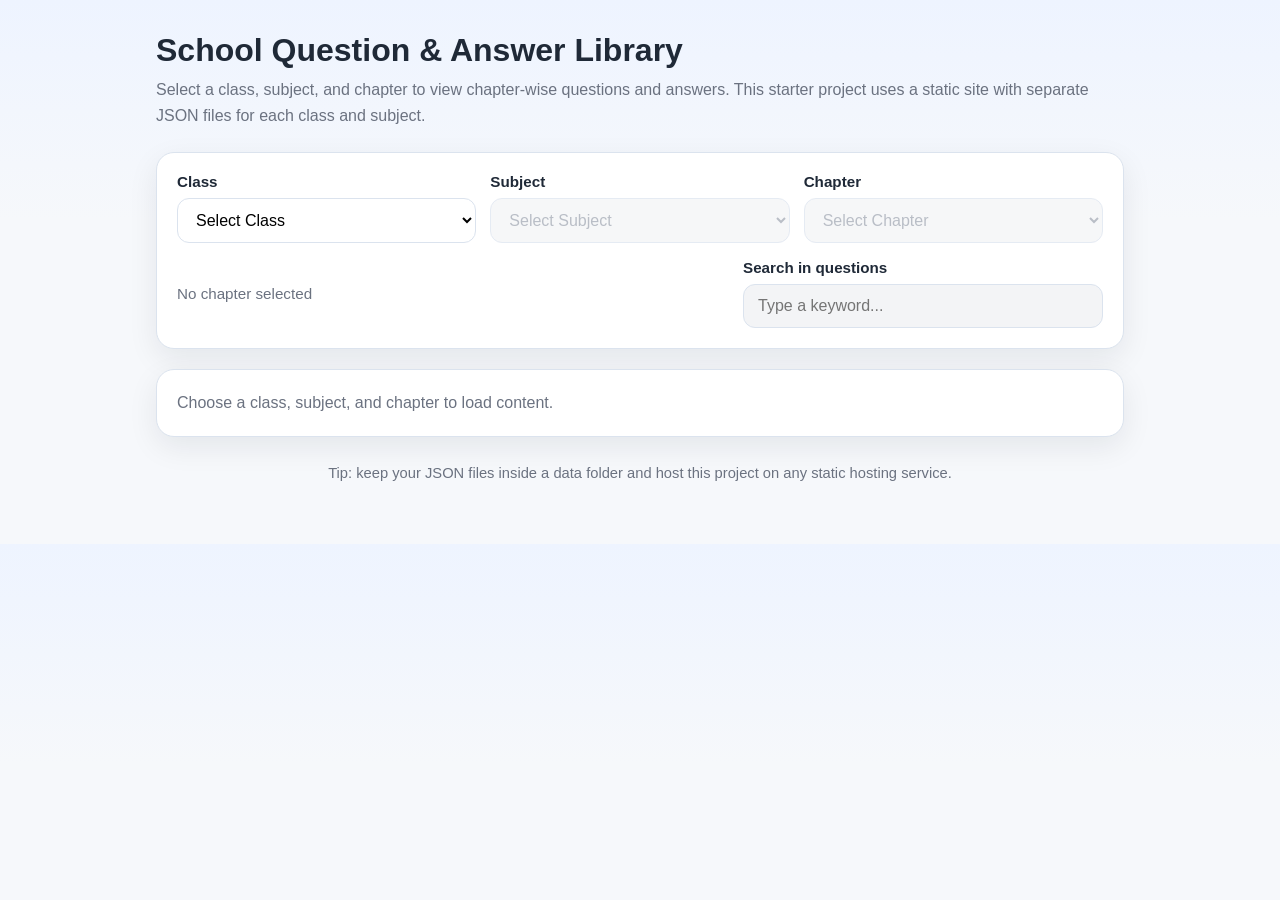
<file: school_qa_static_starter.html>
<!DOCTYPE html>
<html lang="en">
<head>
  <meta charset="UTF-8" />
  <meta name="viewport" content="width=device-width, initial-scale=1.0" />
  <title>School Q&A Library</title>
  <style>
    :root {
      --bg: #f6f8fb;
      --card: #ffffff;
      --text: #1f2937;
      --muted: #6b7280;
      --border: #dbe3ee;
      --accent: #2563eb;
      --accent-soft: #dbeafe;
      --shadow: 0 10px 30px rgba(15, 23, 42, 0.08);
      --radius: 18px;
    }

    * { box-sizing: border-box; }

    body {
      margin: 0;
      font-family: Arial, Helvetica, sans-serif;
      background: linear-gradient(180deg, #eef4ff 0%, var(--bg) 220px);
      color: var(--text);
    }

    .wrap {
      max-width: 1000px;
      margin: 0 auto;
      padding: 32px 16px 48px;
    }

    .hero {
      margin-bottom: 24px;
    }

    .hero h1 {
      margin: 0 0 8px;
      font-size: 2rem;
    }

    .hero p {
      margin: 0;
      color: var(--muted);
      line-height: 1.6;
    }

    .panel {
      background: var(--card);
      border: 1px solid var(--border);
      border-radius: var(--radius);
      box-shadow: var(--shadow);
      padding: 20px;
      margin-bottom: 20px;
    }

    .selectors {
      display: grid;
      grid-template-columns: repeat(3, minmax(0, 1fr));
      gap: 14px;
    }

    label {
      display: block;
      font-size: 0.95rem;
      font-weight: 700;
      margin-bottom: 8px;
    }

    select, input {
      width: 100%;
      padding: 12px 14px;
      border-radius: 12px;
      border: 1px solid var(--border);
      font-size: 1rem;
      background: #fff;
    }

    select:disabled, input:disabled {
      background: #f3f4f6;
      color: #9ca3af;
      cursor: not-allowed;
    }

    .toolbar {
      display: flex;
      justify-content: space-between;
      gap: 12px;
      align-items: center;
      flex-wrap: wrap;
      margin-top: 16px;
    }

    .breadcrumbs {
      color: var(--muted);
      font-size: 0.95rem;
    }

    .status {
      margin: 0;
      color: var(--muted);
      line-height: 1.6;
    }

    .chapter-head {
      display: flex;
      justify-content: space-between;
      align-items: flex-start;
      gap: 16px;
      flex-wrap: wrap;
      margin-bottom: 16px;
    }

    .chapter-head h2 {
      margin: 0 0 6px;
      font-size: 1.5rem;
    }

    .chapter-meta {
      margin: 0;
      color: var(--muted);
    }

    .qa-list {
      display: grid;
      gap: 14px;
    }

    .qa-card {
      border: 1px solid var(--border);
      border-radius: 16px;
      background: #fff;
      overflow: hidden;
    }

    .qa-card button {
      width: 100%;
      text-align: left;
      padding: 16px 18px;
      background: transparent;
      border: 0;
      font-size: 1rem;
      font-weight: 700;
      cursor: pointer;
      color: var(--text);
    }

    .qa-card button:hover {
      background: #f8fafc;
    }

    .qa-answer {
      padding: 0 18px 18px;
      color: #374151;
      line-height: 1.7;
      display: none;
      border-top: 1px solid #eef2f7;
    }

    .qa-card.open .qa-answer {
      display: block;
      padding-top: 14px;
    }

    .pill {
      display: inline-block;
      padding: 8px 12px;
      border-radius: 999px;
      background: var(--accent-soft);
      color: var(--accent);
      font-weight: 700;
      font-size: 0.9rem;
    }

    .footer-note {
      color: var(--muted);
      font-size: 0.92rem;
      text-align: center;
      margin-top: 28px;
    }

    @media (max-width: 760px) {
      .selectors {
        grid-template-columns: 1fr;
      }

      .hero h1 {
        font-size: 1.6rem;
      }
    }
  </style>
</head>
<body>
  <div class="wrap">
    <section class="hero">
      <h1>School Question & Answer Library</h1>
      <p>Select a class, subject, and chapter to view chapter-wise questions and answers. This starter project uses a static site with separate JSON files for each class and subject.</p>
    </section>

    <section class="panel">
      <div class="selectors">
        <div>
          <label for="classSelect">Class</label>
          <select id="classSelect">
            <option value="">Select Class</option>
          </select>
        </div>
        <div>
          <label for="subjectSelect">Subject</label>
          <select id="subjectSelect" disabled>
            <option value="">Select Subject</option>
          </select>
        </div>
        <div>
          <label for="chapterSelect">Chapter</label>
          <select id="chapterSelect" disabled>
            <option value="">Select Chapter</option>
          </select>
        </div>
      </div>

      <div class="toolbar">
        <div class="breadcrumbs" id="breadcrumbs">No chapter selected</div>
        <div style="min-width:260px; flex:1; max-width:360px;">
          <label for="searchInput">Search in questions</label>
          <input id="searchInput" type="text" placeholder="Type a keyword..." disabled />
        </div>
      </div>
    </section>

    <section class="panel" id="contentPanel">
      <p class="status" id="status">Choose a class, subject, and chapter to load content.</p>
      <div id="chapterContent" hidden>
        <div class="chapter-head">
          <div>
            <h2 id="chapterTitle"></h2>
            <p class="chapter-meta" id="chapterMeta"></p>
          </div>
          <div class="pill" id="questionCount"></div>
        </div>
        <div class="qa-list" id="qaList"></div>
      </div>
    </section>

    <p class="footer-note">Tip: keep your JSON files inside a data folder and host this project on any static hosting service.</p>
  </div>

  <script>
    const classSelect = document.getElementById('classSelect');
    const subjectSelect = document.getElementById('subjectSelect');
    const chapterSelect = document.getElementById('chapterSelect');
    const searchInput = document.getElementById('searchInput');
    const statusEl = document.getElementById('status');
    const breadcrumbsEl = document.getElementById('breadcrumbs');
    const chapterContent = document.getElementById('chapterContent');
    const chapterTitle = document.getElementById('chapterTitle');
    const chapterMeta = document.getElementById('chapterMeta');
    const questionCount = document.getElementById('questionCount');
    const qaList = document.getElementById('qaList');

    let catalog = null;
    let currentSubjectData = null;
    let currentChapter = null;

    async function loadCatalog() {
      try {
        const response = await fetch('./data/catalog.json');
        if (!response.ok) throw new Error('Could not load catalog.json');
        catalog = await response.json();
        populateClasses();
        hydrateFromUrl();
      } catch (error) {
        setStatus('Could not load the catalog. Make sure you are serving the site from a local server and that data/catalog.json exists.');
        console.error(error);
      }
    }

    function populateClasses() {
      classSelect.innerHTML = '<option value="">Select Class</option>';
      catalog.classes.forEach(item => {
        const option = document.createElement('option');
        option.value = item.id;
        option.textContent = item.name;
        classSelect.appendChild(option);
      });
    }

    function populateSubjects(classId) {
      subjectSelect.innerHTML = '<option value="">Select Subject</option>';
      chapterSelect.innerHTML = '<option value="">Select Chapter</option>';
      chapterSelect.disabled = true;
      searchInput.disabled = true;
      searchInput.value = '';
      clearChapter();

      const selectedClass = catalog.classes.find(item => item.id === classId);
      if (!selectedClass) {
        subjectSelect.disabled = true;
        return;
      }

      selectedClass.subjects.forEach(subject => {
        const option = document.createElement('option');
        option.value = subject.id;
        option.textContent = subject.name;
        subjectSelect.appendChild(option);
      });

      subjectSelect.disabled = false;
    }

    async function loadSubjectData(classId, subjectId) {
      const selectedClass = catalog.classes.find(item => item.id === classId);
      const selectedSubject = selectedClass?.subjects.find(item => item.id === subjectId);
      if (!selectedClass || !selectedSubject) {
        currentSubjectData = null;
        return;
      }

      setStatus('Loading subject content...');
      chapterContent.hidden = true;

      try {
        const response = await fetch(selectedSubject.file);
        if (!response.ok) throw new Error('Could not load subject JSON');
        currentSubjectData = await response.json();
        populateChapters(currentSubjectData.chapters || []);
        setStatus('Select a chapter to view questions and answers.');
      } catch (error) {
        currentSubjectData = null;
        setStatus('Could not load this subject file. Check the path in catalog.json.');
        console.error(error);
      }
    }

    function populateChapters(chapters) {
      chapterSelect.innerHTML = '<option value="">Select Chapter</option>';
      clearChapter();

      if (!chapters.length) {
        chapterSelect.disabled = true;
        return;
      }

      chapters.forEach(chapter => {
        const option = document.createElement('option');
        option.value = chapter.id;
        option.textContent = chapter.name;
        chapterSelect.appendChild(option);
      });

      chapterSelect.disabled = false;
    }

    function renderChapter(chapterId) {
      if (!currentSubjectData) return;
      const chapter = currentSubjectData.chapters.find(item => item.id === chapterId);
      currentChapter = chapter || null;

      if (!chapter) {
        clearChapter();
        return;
      }

      searchInput.disabled = false;
      chapterTitle.textContent = chapter.name;
      chapterMeta.textContent = `${currentSubjectData.className} • ${currentSubjectData.subjectName}`;
      breadcrumbsEl.textContent = `${currentSubjectData.className} / ${currentSubjectData.subjectName} / ${chapter.name}`;
      questionCount.textContent = `${chapter.questions.length} Questions`;
      chapterContent.hidden = false;
      statusEl.textContent = '';
      renderQuestions(chapter.questions, searchInput.value.trim());
      syncUrl();
    }

    function renderQuestions(questions, keyword = '') {
      const query = keyword.toLowerCase();
      const filtered = questions.filter(item => {
        if (!query) return true;
        return item.question.toLowerCase().includes(query) || item.answer.toLowerCase().includes(query);
      });

      qaList.innerHTML = '';

      if (!filtered.length) {
        qaList.innerHTML = '<p class="status">No questions matched your search.</p>';
        return;
      }

      filtered.forEach((item, index) => {
        const card = document.createElement('article');
        card.className = 'qa-card';

        const button = document.createElement('button');
        button.type = 'button';
        button.textContent = `${index + 1}. ${item.question}`;
        button.addEventListener('click', () => {
          card.classList.toggle('open');
        });

        const answer = document.createElement('div');
        answer.className = 'qa-answer';
        answer.innerHTML = `<p>${escapeHtml(item.answer).replace(/\n/g, '<br>')}</p>`;

        card.appendChild(button);
        card.appendChild(answer);
        qaList.appendChild(card);
      });
    }

    function clearChapter() {
      currentChapter = null;
      chapterContent.hidden = true;
      qaList.innerHTML = '';
      breadcrumbsEl.textContent = 'No chapter selected';
      statusEl.textContent = 'Choose a class, subject, and chapter to load content.';
      syncUrl();
    }

    function setStatus(message) {
      chapterContent.hidden = true;
      statusEl.textContent = message;
    }

    function escapeHtml(text) {
      const div = document.createElement('div');
      div.textContent = text;
      return div.innerHTML;
    }

    classSelect.addEventListener('change', async () => {
      const classId = classSelect.value;
      subjectSelect.value = '';
      chapterSelect.value = '';
      subjectSelect.disabled = true;
      chapterSelect.disabled = true;
      currentSubjectData = null;
      populateSubjects(classId);
      syncUrl();
    });

    subjectSelect.addEventListener('change', async () => {
      const classId = classSelect.value;
      const subjectId = subjectSelect.value;
      chapterSelect.value = '';
      searchInput.value = '';
      clearChapter();
      if (!classId || !subjectId) return;
      await loadSubjectData(classId, subjectId);
      syncUrl();
    });

    chapterSelect.addEventListener('change', () => {
      renderChapter(chapterSelect.value);
    });

    searchInput.addEventListener('input', () => {
      if (!currentChapter) return;
      renderQuestions(currentChapter.questions, searchInput.value.trim());
    });

    function syncUrl() {
      const params = new URLSearchParams();
      if (classSelect.value) params.set('class', classSelect.value);
      if (subjectSelect.value) params.set('subject', subjectSelect.value);
      if (chapterSelect.value) params.set('chapter', chapterSelect.value);
      const query = params.toString();
      const nextUrl = query ? `${location.pathname}?${query}` : location.pathname;
      history.replaceState(null, '', nextUrl);
    }

    async function hydrateFromUrl() {
      const params = new URLSearchParams(window.location.search);
      const classId = params.get('class');
      const subjectId = params.get('subject');
      const chapterId = params.get('chapter');

      if (!classId) return;
      classSelect.value = classId;
      populateSubjects(classId);

      if (!subjectId) return;
      subjectSelect.value = subjectId;
      await loadSubjectData(classId, subjectId);

      if (!chapterId) return;
      chapterSelect.value = chapterId;
      renderChapter(chapterId);
    }

    loadCatalog();
  </script>
</body>
</html>
</file>
